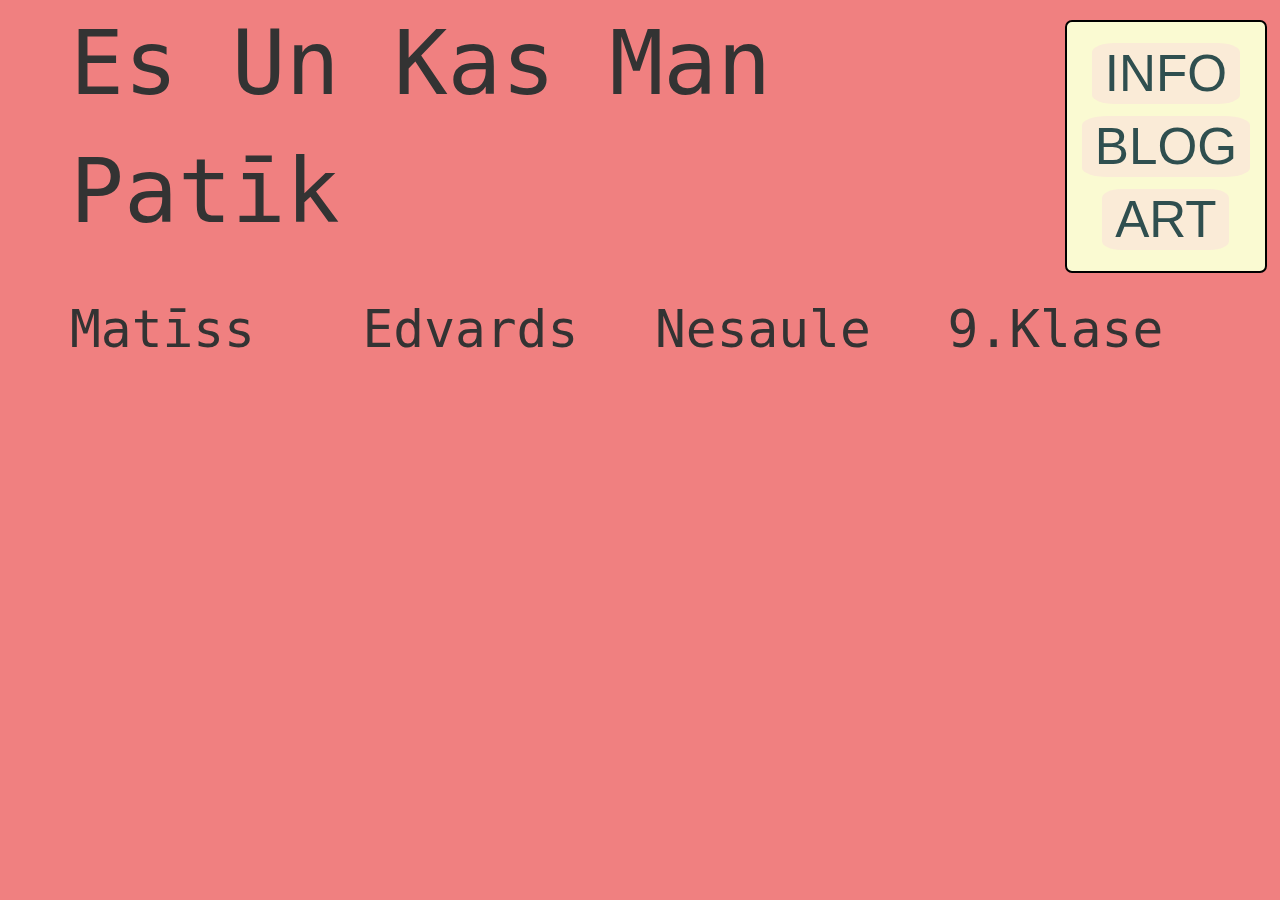
<file: info.html>
<!doctype html>
<html>
<head>
    <meta charset="UTF-8">
    <link rel="stylesheet" type="text/css" href="info.css">
    <link rel="stylesheet" type="text/css" href="universal.css">
    <link rel="stylesheet" href="https://cdn.jsdelivr.net/npm/bootstrap@3.3.7/dist/css/bootstrap.min.css" integrity="sha384-BVYiiSIFeK1dGmJRAkycuHAHRg32OmUcww7on3RYdg4Va+PmSTsz/K68vbdEjh4u" crossorigin="anonymous">
    <meta name="viewport" content="width=device-width, initial-scale=1">
</head> 

<body class="bgcolor-1">
    
    <script src="https://code.jquery.com/jquery-3.7.1.js"   integrity="sha256-eKhayi8LEQwp4NKxN+CfCh+3qOVUtJn3QNZ0TciWLP4="   crossorigin="anonymous"></script>
    <script src="https://cdn.jsdelivr.net/npm/bootstrap@3.3.7/dist/js/bootstrap.min.js" integrity="sha384-Tc5IQib027qvyjSMfHjOMaLkfuWVxZxUPnCJA7l2mCWNIpG9mGCD8wGNIcPD7Txa" crossorigin="anonymous"></script>

    <div class="container">
        <div class="row">
            <div class="col-xs-7 col-sm-9 col-md-9 col-lg-10"><p class="title">Es Un Kas Man Patīk</p></div>
            <div class="col-xs-5 col-sm-3 col-md-3 col-lg-2">
                <ul class="brovser">
                    <li><a class="linki" href="info.html">INFO</a></li>
                    <li><a class="linki" href="blog.html">BLOG</a></li>
                    <li><a class="linki" href="art.html">ART</a></li>
                </ul>
            </div>
        </div>
    </div>

    <div class="container">
        <div class="row par-1">
            <div class="col-xs-6 col-sm-3 col-md-3 col-lg-3">Matīss</div>
            <div class="col-xs-6 col-sm-3 col-md-3 col-lg-3">Edvards</div>
            <div class="col-xs-6 col-sm-3 col-md-3 col-lg-3">Nesaule</div>
            <div class="col-xs-6 col-sm-3 col-md-3 col-lg-3">9.Klase</div>
        </div>
    </div>
</body>     
</html>
</file>
<file: info.css>
.title{
    font-family: monospace;
    font-size: 7vw;
    margin-bottom: 2%;
    text-align: left;
}

.par-1{
    float: center;
    font-family: monospace;
    font-size: 4vw;
}
</file>
<file: universal.css>
.bgcolor-0{
    background-color:rosybrown;
}
.bgcolor-1{
    background-color:lightcoral;
}
.bgcolor-2{
    background-color:lightpink;
}
.bgcolor-3{
    background-color:lightsalmon;
}

.brovser{
    list-style-type: none;
    font-family: 'Lucida Sans', 'Lucida Sans Regular', 'Lucida Grande', 'Lucida Sans Unicode', Geneva, Verdana, sans-serif;
    float: center;
    border: 2px solid black;
    background: lightgoldenrodyellow;
    width: fit-content;
    height: fit-content;
    padding: 15px;
    border-radius: 7px;
    margin: 20px;
    text-align: center;
    font-size: 4vw;

}

.linki{
    background-color:antiquewhite;
    width: fit-content;
    height: fit-content;
    border-radius: 15%;
    padding-top: 0.15vw;
    padding-bottom: 0.15vw;
    padding-left: 1vw;
    padding-right: 1vw;
    text-align: right;
}

.linki:link{
    color: darkslategray;
    text-decoration: none;
}

.linki:visited{
    color: darkslategray;
    text-decoration: none;
}

.linki:hover{
    color: palevioletred;
    text-decoration: none;
    background:lightpink;
}
</file>
